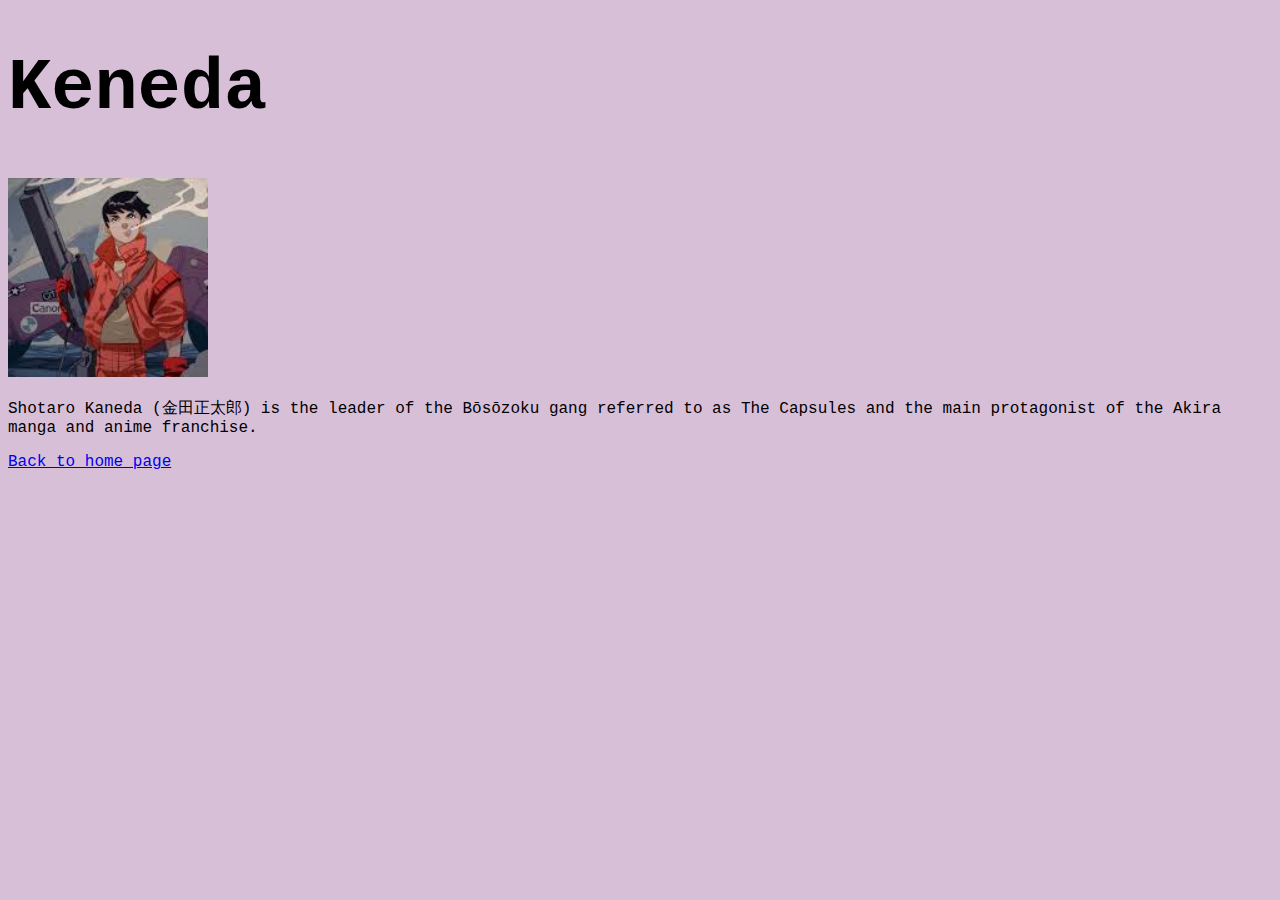
<file: Lessons/kaneda.html>
<!DOCTYPE html>
<html>
  <head>
    <title>Akira | Keneda</title>
    <style>
      body {
        background-color: thistle;
        font-family: 'Courier New', Courier, monospace;
      }
      h1 {
        font-size: 72px;
      }
    </style>
  </head>
  <body>
    <h1>Keneda</h1>
    <img src="images/keneda.jpg" width="200px" />
    <p>
      Shotaro Kaneda (金田正太郎) is the leader of the Bōsōzoku gang referred to as The Capsules and
      the main protagonist of the Akira manga and anime franchise.
    </p>
    <a href="index.html">Back to home page</a>
  </body>
</html>
</file>
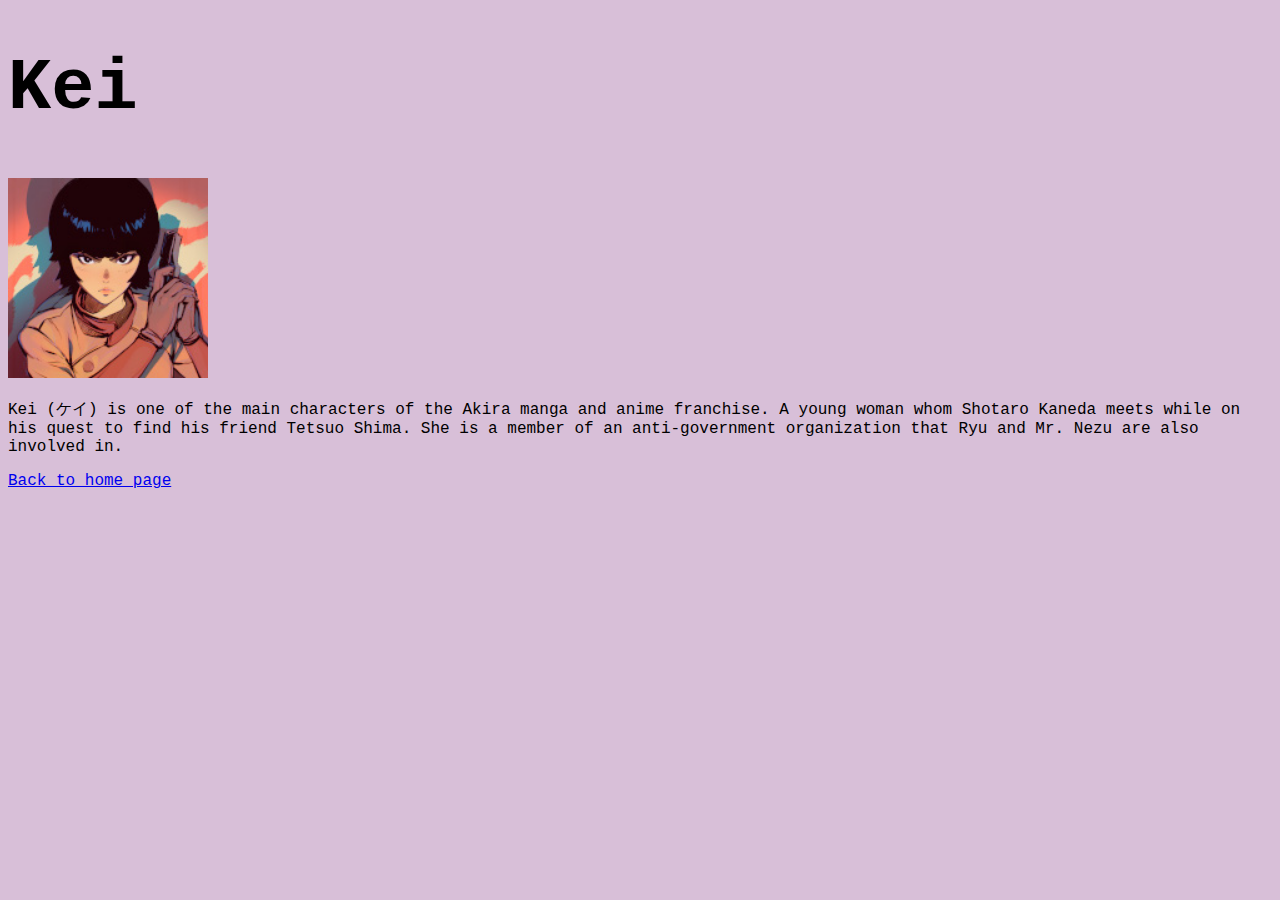
<file: Lessons/kei.html>
<!DOCTYPE html>
<html>
  <head>
    <title>Akira | Kei</title>
    <style>
      body {
        background-color: thistle;
        font-family: 'Courier New', Courier, monospace;
      }
      h1 {
        font-size: 72px;
      }
    </style>
  </head>
  <body>
    <h1>Kei</h1>
    <img src="images/kei.jpg" width="200px" />
    <p>
      Kei (ケイ) is one of the main characters of the Akira manga and anime franchise. A young woman
      whom Shotaro Kaneda meets while on his quest to find his friend Tetsuo Shima. She is a member
      of an anti-government organization that Ryu and Mr. Nezu are also involved in.
    </p>
    <a href="index.html">Back to home page</a>
  </body>
</html>
</file>
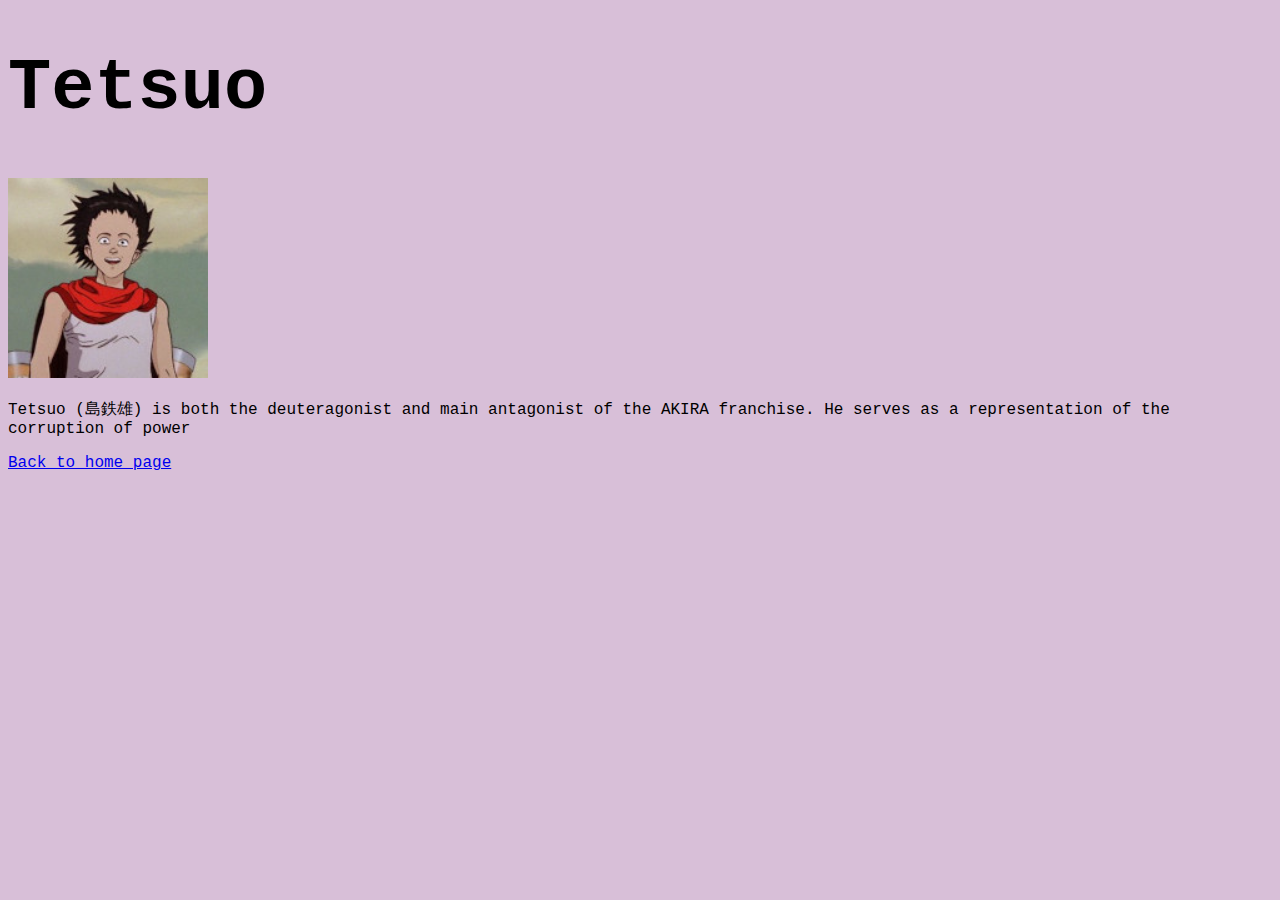
<file: Lessons/tetsuo.html>
<!DOCTYPE html>
<html>
  <head>
    <title>Akira | Tetsuo</title>
    <style>
      body {
        background-color: thistle;
        font-family: 'Courier New', Courier, monospace;
      }
      h1 {
        font-size: 72px;
      }
    </style>
  </head>
  <body>
    <h1>Tetsuo</h1>
    <img src="images/testuo.jpg" width="200px" />
    <p>
      Tetsuo (島鉄雄) is both the deuteragonist and main antagonist of the AKIRA franchise. He
      serves as a representation of the corruption of power
    </p>
    <a href="index.html">Back to home page</a>
  </body>
</html>
</file>
